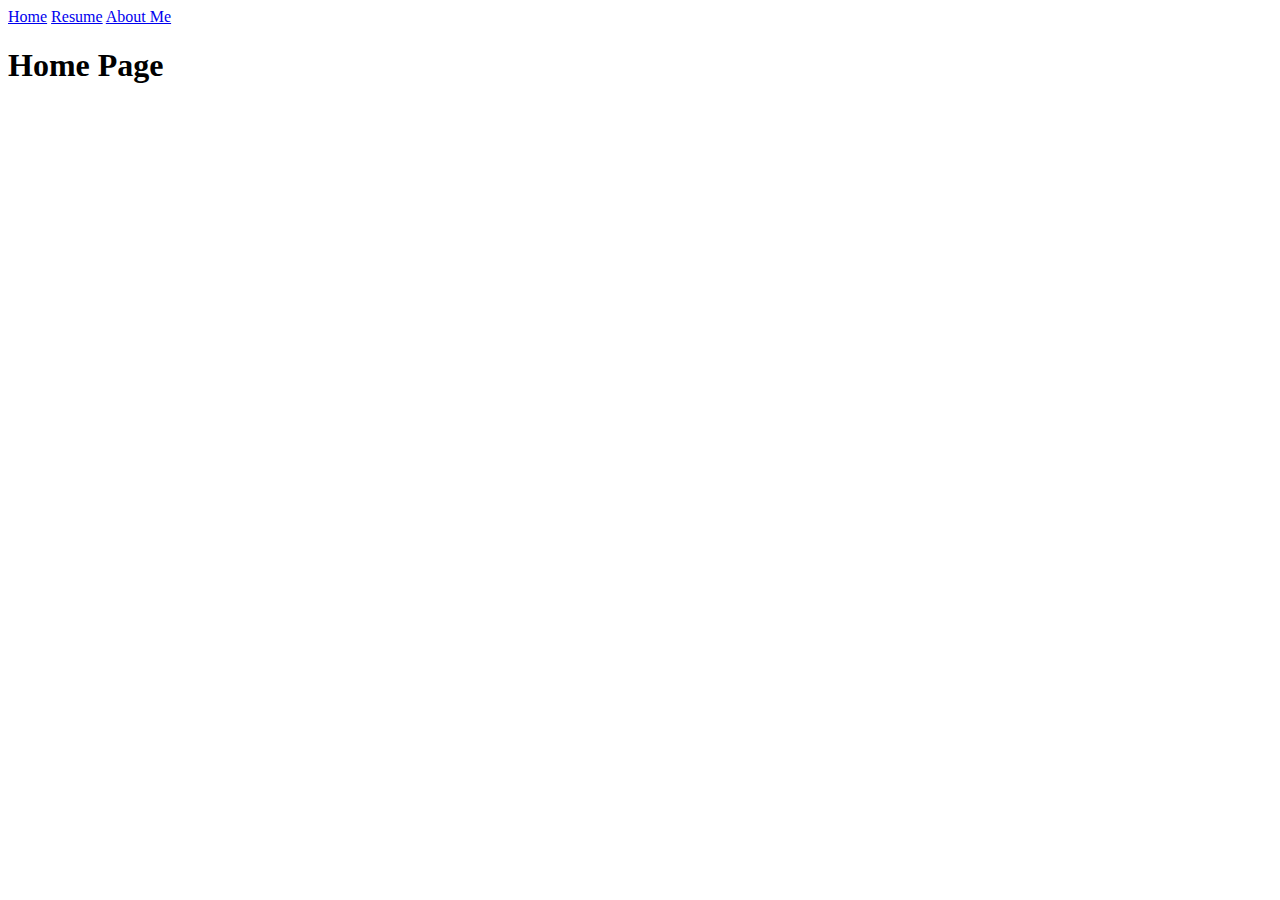
<file: index.html>
<html>
    <head>
        <title>Andrew Edmonds's home page</title>
    </head>

    <body class="homebg">
        <a href="#">Home</a>
        <a href="resume.html">Resume</a>
        <a href="aboutme.html">About Me</a>

        <h1>Home Page</h1>
    </body>


</html>
</file>
